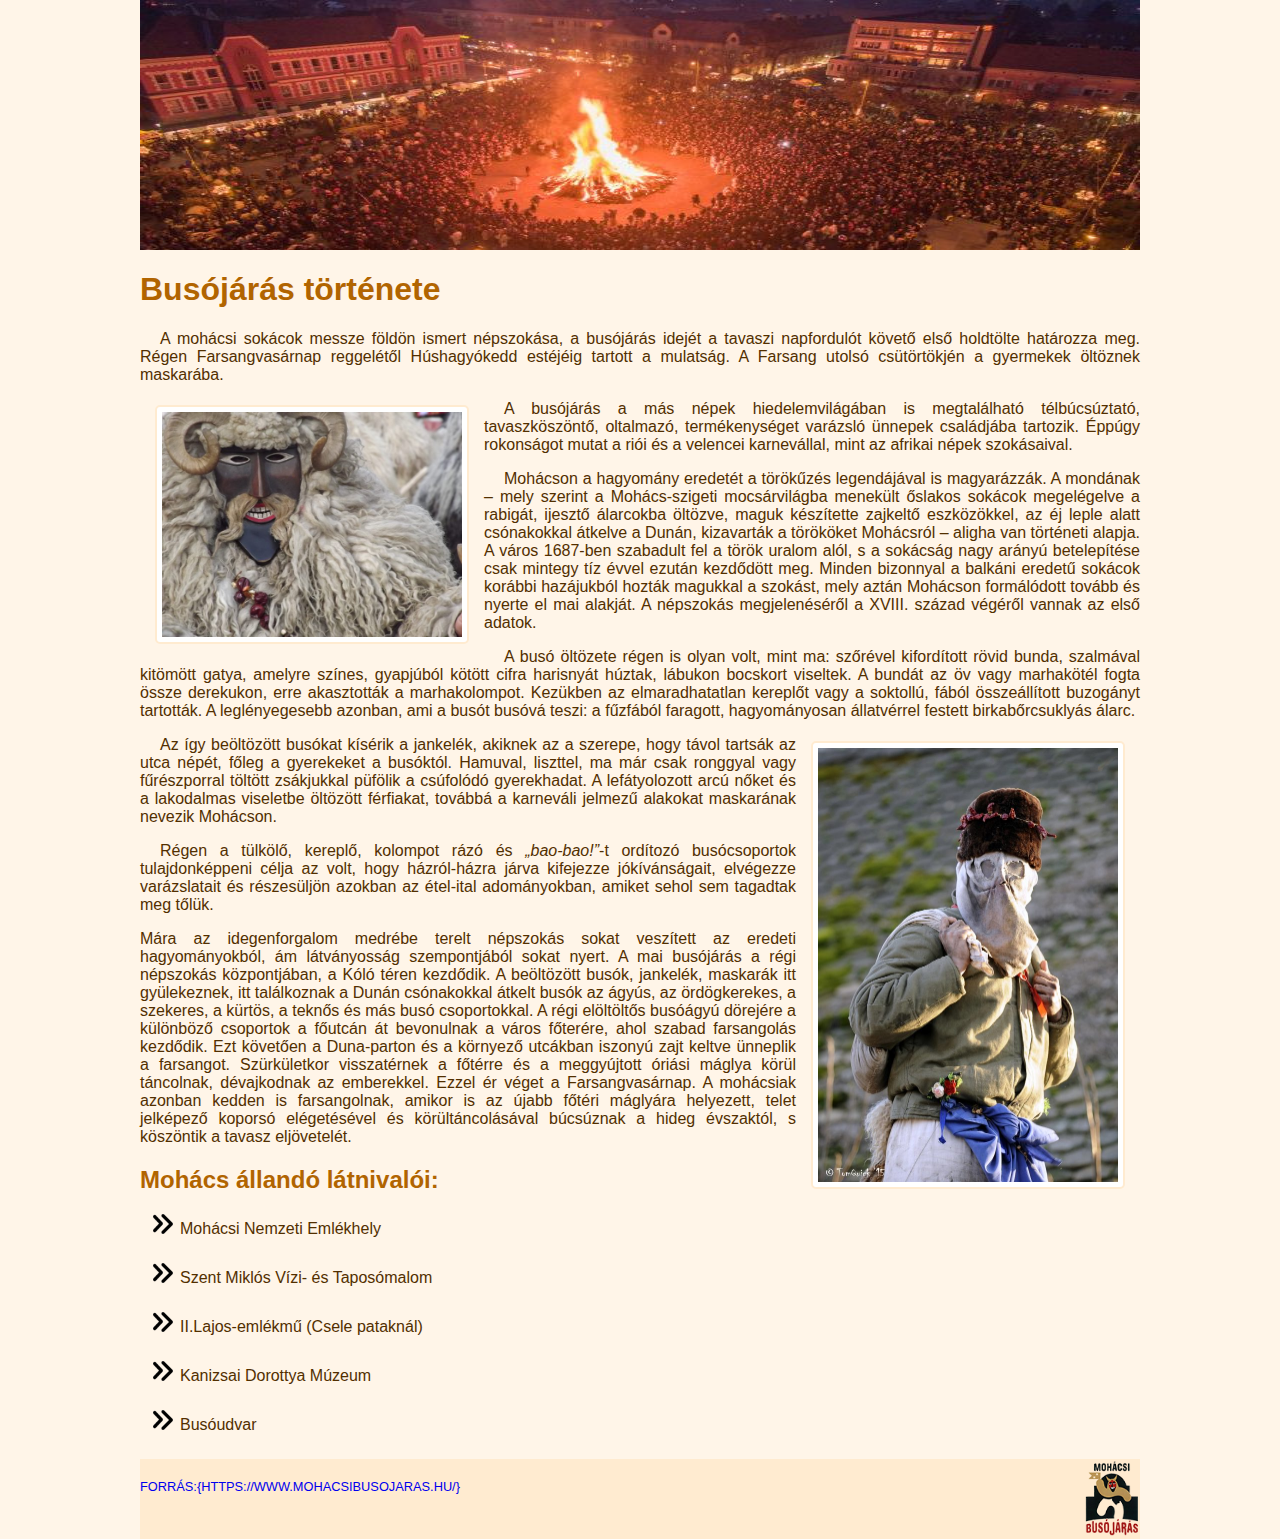
<file: index.html>
<!DOCTYPE html>
<html lang="hu">
<head>
    <meta charset="UTF-8">
    <meta http-equiv="X-UA-Compatible" content="IE=edge">
    <meta name="viewport" content="width=device-width, initial-scale=1.0">
    <title>Busójárás</title>
    <link rel="stylesheet" href="buso.css" type="text/css">
</head>
<body>
<header></header>
<section><h1>Busójárás története</h1>

    <p>A mohácsi sokácok messze földön ismert népszokása, a busójárás idejét a tavaszi napfordulót követő első holdtölte határozza meg. Régen Farsangvasárnap reggelétől Húshagyókedd estéjéig tartott a mulatság. A Farsang utolsó csütörtökjén a gyermekek öltöznek maskarába.</p>
    <img src="buso.jpg" alt="Egy buso" title="Egy buso" class="balra">
    <p>A busójárás a más népek hiedelemvilágában is megtalálható télbúcsúztató, tavaszköszöntő, oltalmazó, termékenységet varázsló ünnepek családjába tartozik. Éppúgy rokonságot mutat a riói és a velencei karnevállal, mint az afrikai népek szokásaival.</p>
    
    <p>Mohácson a hagyomány eredetét a törökűzés legendájával is magyarázzák. A mondának – mely szerint a Mohács-szigeti mocsárvilágba menekült őslakos sokácok megelégelve a rabigát, ijesztő álarcokba öltözve, maguk készítette zajkeltő eszközökkel, az éj leple alatt csónakokkal átkelve a Dunán, kizavarták a törököket Mohácsról – aligha van történeti alapja. A város 1687-ben szabadult fel a török uralom alól, s a sokácság nagy arányú betelepítése csak mintegy tíz évvel ezután kezdődött meg. Minden bizonnyal a balkáni eredetű sokácok korábbi hazájukból hozták magukkal a szokást, mely aztán Mohácson formálódott tovább és nyerte el mai alakját. A népszokás megjelenéséről a XVIII. század végéről vannak az első adatok.</p>
    
    <p>A busó öltözete régen is olyan volt, mint ma: szőrével kifordított rövid bunda, szalmával kitömött gatya, amelyre színes, gyapjúból kötött cifra harisnyát húztak, lábukon bocskort viseltek. A bundát az öv vagy marhakötél fogta össze derekukon, erre akasztották a marhakolompot. Kezükben az elmaradhatatlan kereplőt vagy a soktollú, fából összeállított buzogányt tartották. A leglényegesebb azonban, ami a busót busóvá teszi: a fűzfából faragott, hagyományosan állatvérrel festett birkabőrcsuklyás álarc.</p>
    <img src="jankele.jpg" alt="Egy jankele" title="Egy jankele" class="jobbra">
    <p>Az így beöltözött busókat kísérik a jankelék, akiknek az a szerepe, hogy távol tartsák az utca népét, főleg a gyerekeket a busóktól. Hamuval, liszttel, ma már csak ronggyal vagy fűrészporral töltött zsákjukkal püfölik a csúfolódó gyerekhadat. A lefátyolozott arcú nőket és a lakodalmas viseletbe öltözött férfiakat, továbbá a karneváli jelmezű alakokat maskarának nevezik Mohácson.</p>
    
    <p>Régen a tülkölő, kereplő, kolompot rázó és <q>bao-bao!</q>-t ordítozó busócsoportok tulajdonképpeni célja az volt, hogy házról-házra járva kifejezze jókívánságait, elvégezze varázslatait és részesüljön azokban az étel-ital adományokban, amiket sehol sem tagadtak meg tőlük.</p>
    
    Mára az idegenforgalom medrébe terelt népszokás sokat veszített az eredeti hagyományokból, ám látványosság szempontjából sokat nyert. A mai busójárás a régi népszokás központjában, a Kóló téren kezdődik. A beöltözött busók, jankelék, maskarák itt gyülekeznek, itt találkoznak a Dunán csónakokkal átkelt busók az ágyús, az ördögkerekes, a szekeres, a kürtös, a teknős és más busó csoportokkal. A régi elöltöltős busóágyú dörejére a különböző csoportok a főutcán át bevonulnak a város főterére, ahol szabad farsangolás kezdődik. Ezt követően a Duna-parton és a környező utcákban iszonyú zajt keltve ünneplik a farsangot. Szürkületkor visszatérnek a főtérre és a meggyújtott óriási máglya körül táncolnak, dévajkodnak az emberekkel. Ezzel ér véget a Farsangvasárnap. A mohácsiak azonban kedden is farsangolnak, amikor is az újabb főtéri máglyára helyezett, telet jelképező koporsó elégetésével és körültáncolásával búcsúznak a hideg évszaktól, s köszöntik a tavasz eljövetelét.
    
    <h2>Mohács állandó látnivalói:</h2>
    <ul>
    <li>Mohácsi Nemzeti Emlékhely</li> 
    <li>Szent Miklós Vízi- és Taposómalom</li> 
    <li>II.Lajos-emlékmű (Csele pataknál)</li> 
    <li>Kanizsai Dorottya Múzeum</li> 
    <li>Busóudvar</li> 
</ul>
    
    </section>
<footer><a href="//www.mohacsibusojaras.hu/}" target="blank">forrás:{https://www.mohacsibusojaras.hu/}</a></footer>
</body>
</html>
</file>
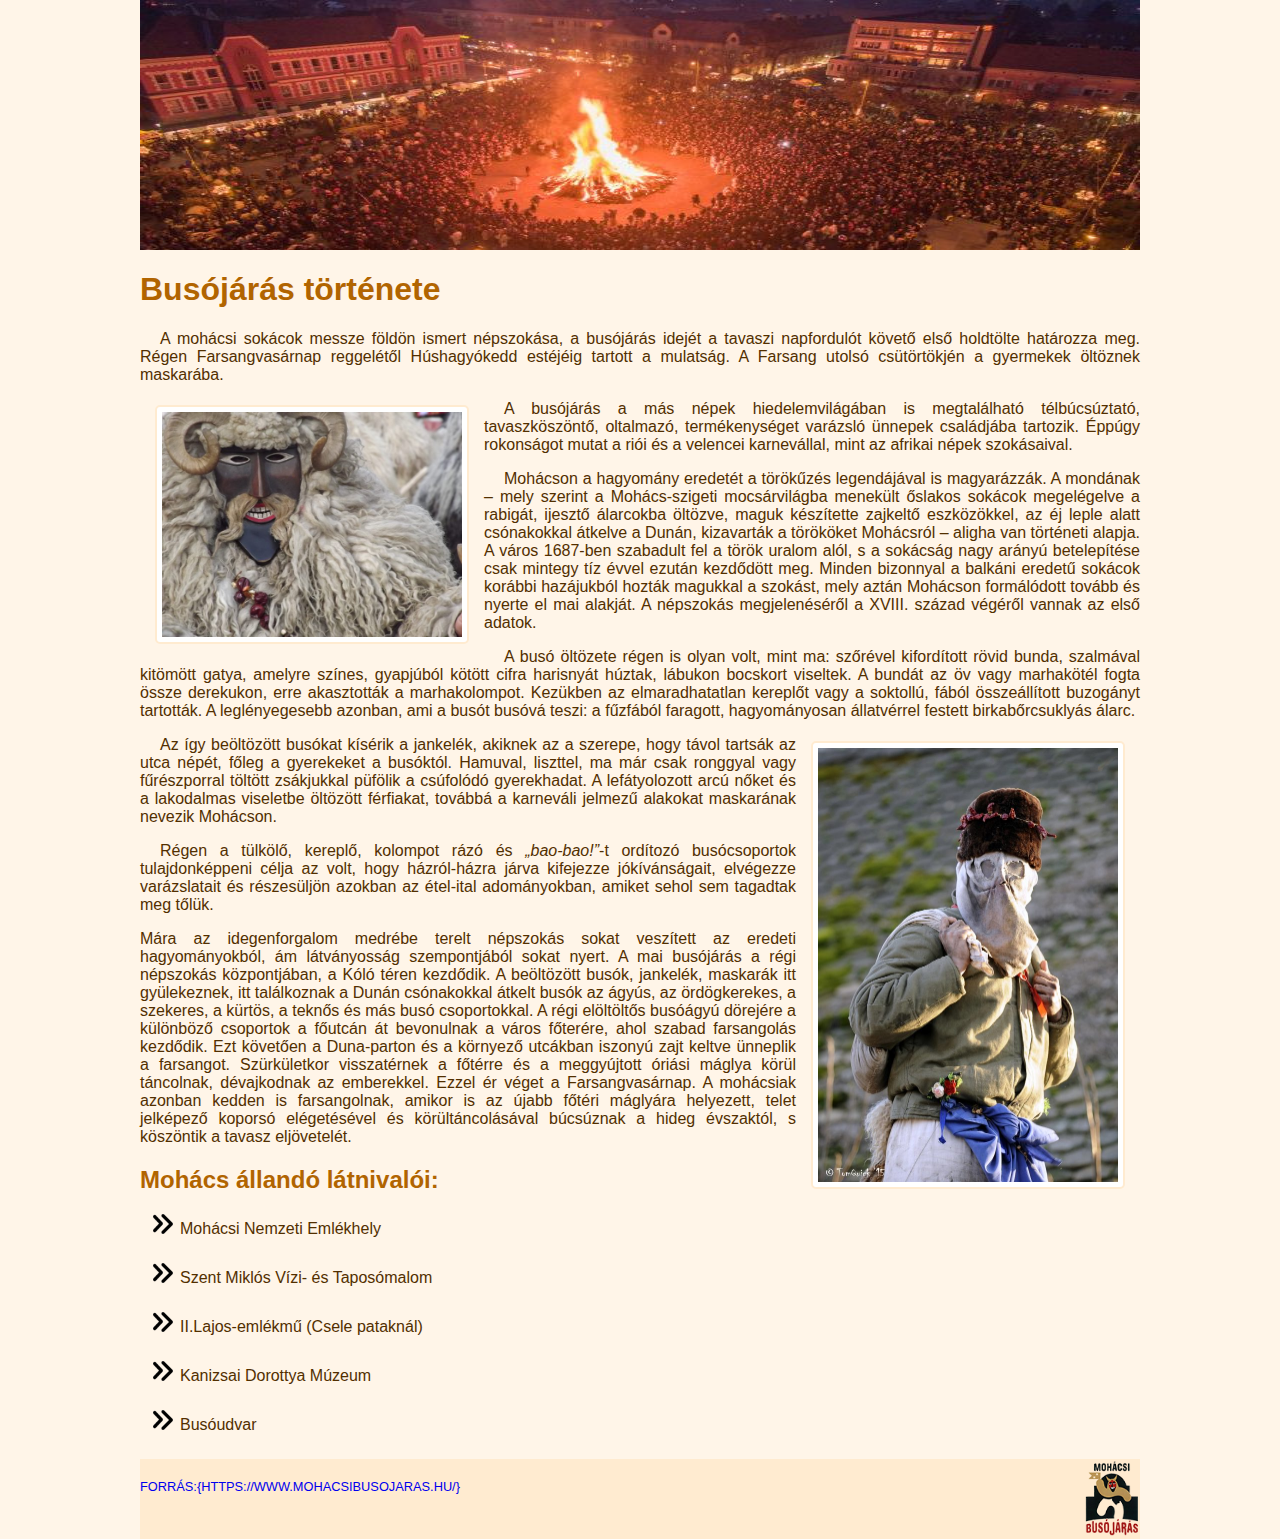
<file: buso.html>
<!DOCTYPE html>
<html lang="hu">
<head>
    <meta charset="UTF-8">
    <meta http-equiv="X-UA-Compatible" content="IE=edge">
    <meta name="viewport" content="width=device-width, initial-scale=1.0">
    <title>Busójárás</title>
    <link rel="stylesheet" href="buso.css" type="text/css">
</head>
<body>
<header></header>
<section><h1>Busójárás története</h1>

    <p>A mohácsi sokácok messze földön ismert népszokása, a busójárás idejét a tavaszi napfordulót követő első holdtölte határozza meg. Régen Farsangvasárnap reggelétől Húshagyókedd estéjéig tartott a mulatság. A Farsang utolsó csütörtökjén a gyermekek öltöznek maskarába.</p>
    <img src="buso.jpg" alt="Egy buso" title="Egy buso" class="balra">
    <p>A busójárás a más népek hiedelemvilágában is megtalálható télbúcsúztató, tavaszköszöntő, oltalmazó, termékenységet varázsló ünnepek családjába tartozik. Éppúgy rokonságot mutat a riói és a velencei karnevállal, mint az afrikai népek szokásaival.</p>
    
    <p>Mohácson a hagyomány eredetét a törökűzés legendájával is magyarázzák. A mondának – mely szerint a Mohács-szigeti mocsárvilágba menekült őslakos sokácok megelégelve a rabigát, ijesztő álarcokba öltözve, maguk készítette zajkeltő eszközökkel, az éj leple alatt csónakokkal átkelve a Dunán, kizavarták a törököket Mohácsról – aligha van történeti alapja. A város 1687-ben szabadult fel a török uralom alól, s a sokácság nagy arányú betelepítése csak mintegy tíz évvel ezután kezdődött meg. Minden bizonnyal a balkáni eredetű sokácok korábbi hazájukból hozták magukkal a szokást, mely aztán Mohácson formálódott tovább és nyerte el mai alakját. A népszokás megjelenéséről a XVIII. század végéről vannak az első adatok.</p>
    
    <p>A busó öltözete régen is olyan volt, mint ma: szőrével kifordított rövid bunda, szalmával kitömött gatya, amelyre színes, gyapjúból kötött cifra harisnyát húztak, lábukon bocskort viseltek. A bundát az öv vagy marhakötél fogta össze derekukon, erre akasztották a marhakolompot. Kezükben az elmaradhatatlan kereplőt vagy a soktollú, fából összeállított buzogányt tartották. A leglényegesebb azonban, ami a busót busóvá teszi: a fűzfából faragott, hagyományosan állatvérrel festett birkabőrcsuklyás álarc.</p>
    <img src="jankele.jpg" alt="Egy jankele" title="Egy jankele" class="jobbra">
    <p>Az így beöltözött busókat kísérik a jankelék, akiknek az a szerepe, hogy távol tartsák az utca népét, főleg a gyerekeket a busóktól. Hamuval, liszttel, ma már csak ronggyal vagy fűrészporral töltött zsákjukkal püfölik a csúfolódó gyerekhadat. A lefátyolozott arcú nőket és a lakodalmas viseletbe öltözött férfiakat, továbbá a karneváli jelmezű alakokat maskarának nevezik Mohácson.</p>
    
    <p>Régen a tülkölő, kereplő, kolompot rázó és <q>bao-bao!</q>-t ordítozó busócsoportok tulajdonképpeni célja az volt, hogy házról-házra járva kifejezze jókívánságait, elvégezze varázslatait és részesüljön azokban az étel-ital adományokban, amiket sehol sem tagadtak meg tőlük.</p>
    
    Mára az idegenforgalom medrébe terelt népszokás sokat veszített az eredeti hagyományokból, ám látványosság szempontjából sokat nyert. A mai busójárás a régi népszokás központjában, a Kóló téren kezdődik. A beöltözött busók, jankelék, maskarák itt gyülekeznek, itt találkoznak a Dunán csónakokkal átkelt busók az ágyús, az ördögkerekes, a szekeres, a kürtös, a teknős és más busó csoportokkal. A régi elöltöltős busóágyú dörejére a különböző csoportok a főutcán át bevonulnak a város főterére, ahol szabad farsangolás kezdődik. Ezt követően a Duna-parton és a környező utcákban iszonyú zajt keltve ünneplik a farsangot. Szürkületkor visszatérnek a főtérre és a meggyújtott óriási máglya körül táncolnak, dévajkodnak az emberekkel. Ezzel ér véget a Farsangvasárnap. A mohácsiak azonban kedden is farsangolnak, amikor is az újabb főtéri máglyára helyezett, telet jelképező koporsó elégetésével és körültáncolásával búcsúznak a hideg évszaktól, s köszöntik a tavasz eljövetelét.
    
    <h2>Mohács állandó látnivalói:</h2>
    <ul>
    <li>Mohácsi Nemzeti Emlékhely</li> 
    <li>Szent Miklós Vízi- és Taposómalom</li> 
    <li>II.Lajos-emlékmű (Csele pataknál)</li> 
    <li>Kanizsai Dorottya Múzeum</li> 
    <li>Busóudvar</li> 
</ul>
    
    </section>
<footer><a href="//www.mohacsibusojaras.hu/}" target="blank">forrás:{https://www.mohacsibusojaras.hu/}</a></footer>
</body>
</html>
</file>
<file: buso.css>
body {
	font-family: Arial, sans-serif;
	margin: auto;
	width: 85%;
	max-width: 1000px;
	text-align: justify;
	color: #522F00;
	background-color: #fff5e8;
}

p:first-letter {
	margin-left: 20px;
}

header {
	background-image: url('maglya.jpg');
	background-repeat: no-repeat;
	background-size: 100% 100%;
	height: 250px; 
}

h1, 
h2{
	color: #B16400;
}

img {
	border: 2px solid #FFEBD0;
	border-radius: 5px;
	padding: 5px;
	margin: 5px 15px;
	width: 15em; 
	background-color: white;
	min-width: 300px;
}

.balra {
	float: left;
}


q {
	font-style: italic;
}

li {
	margin-bottom: 25px;
	list-style-image: url('jel.png');
}

footer{
	background-color: #FFEBD0;
	background-image: url('buso_logo.png');
	background-repeat: no-repeat;
	background-position: right center;
	background-size: 55px; 
	height: 60px;
	padding-top: 20px;
	margin-bottom: 0px;
	font-size: 0.8em;
}

a {
	text-transform: uppercase;
	text-decoration: none;
}

@media screen and (max-width:600px) {
  .balra, .jobbra {
	float: none;
    display: block;
    margin-left: auto;
    margin-right: auto;
  }
}
.jobbra{
	float: right;

}
</file>
